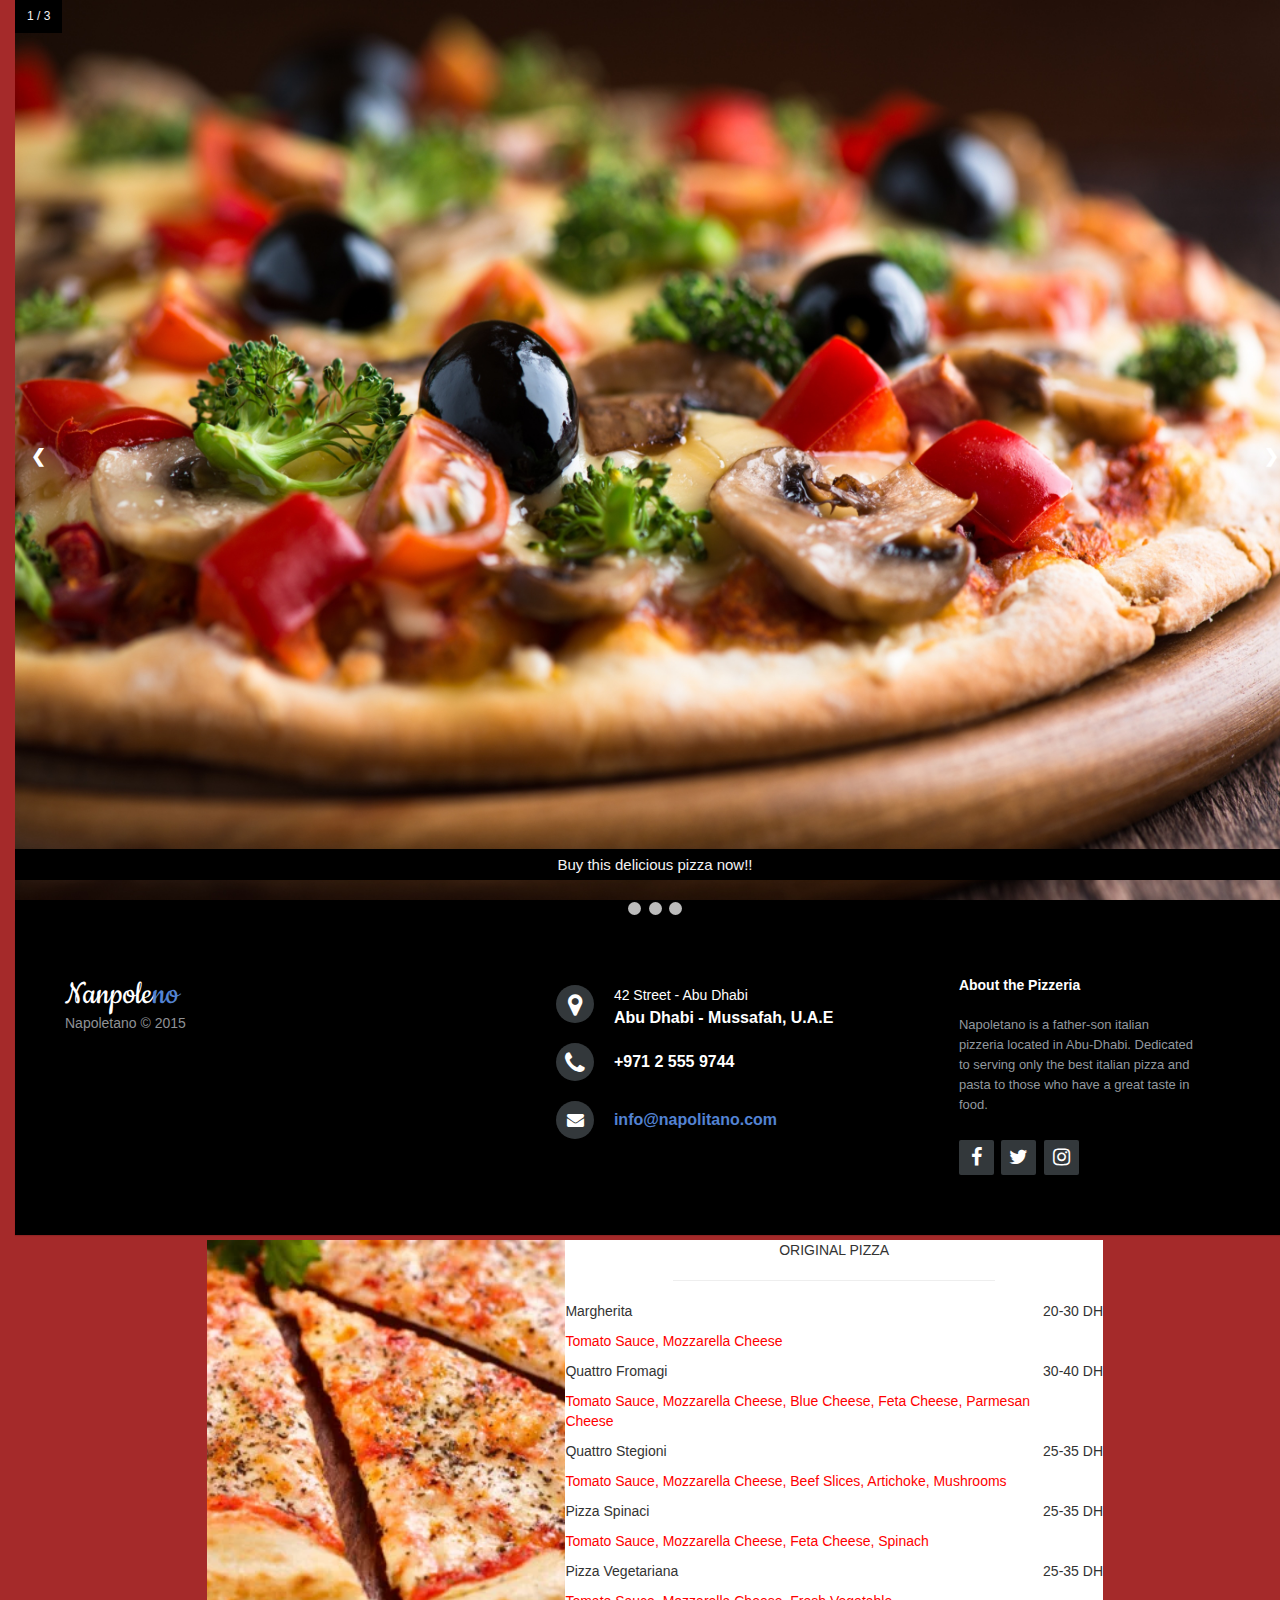
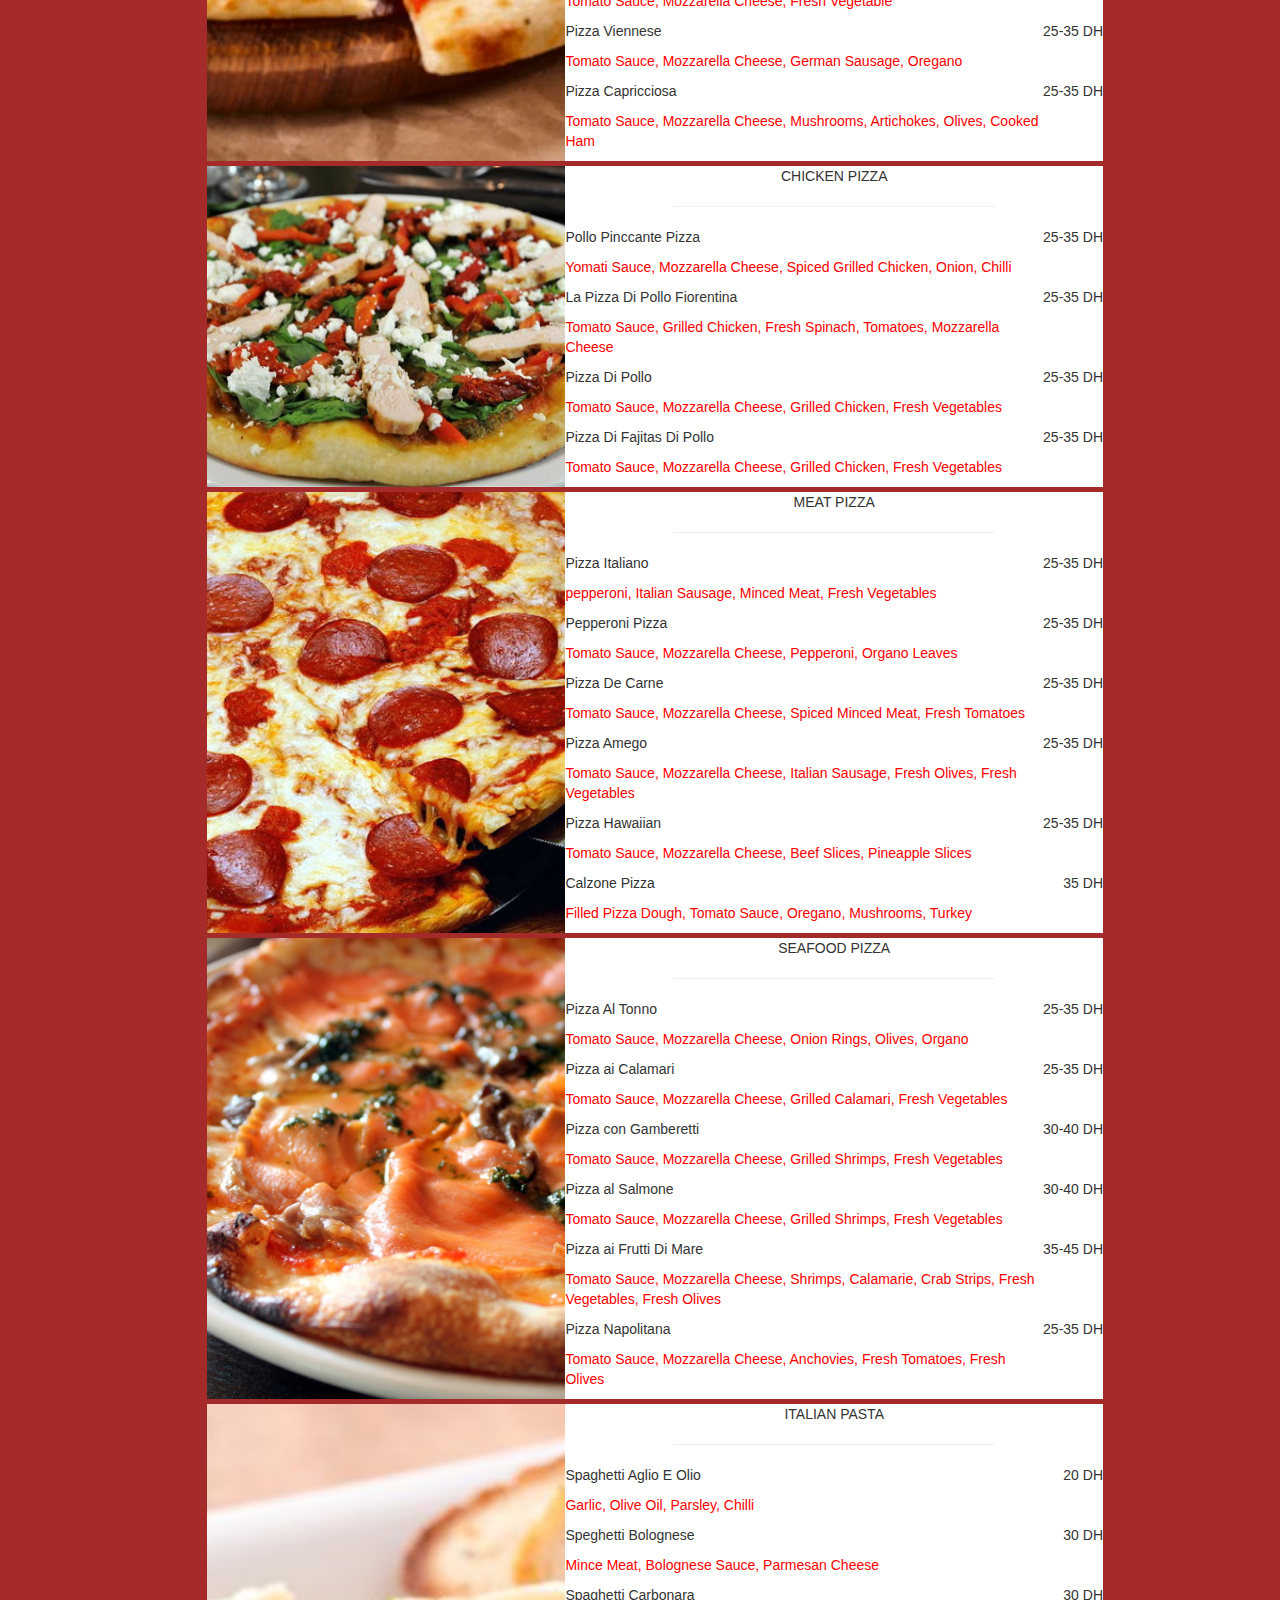
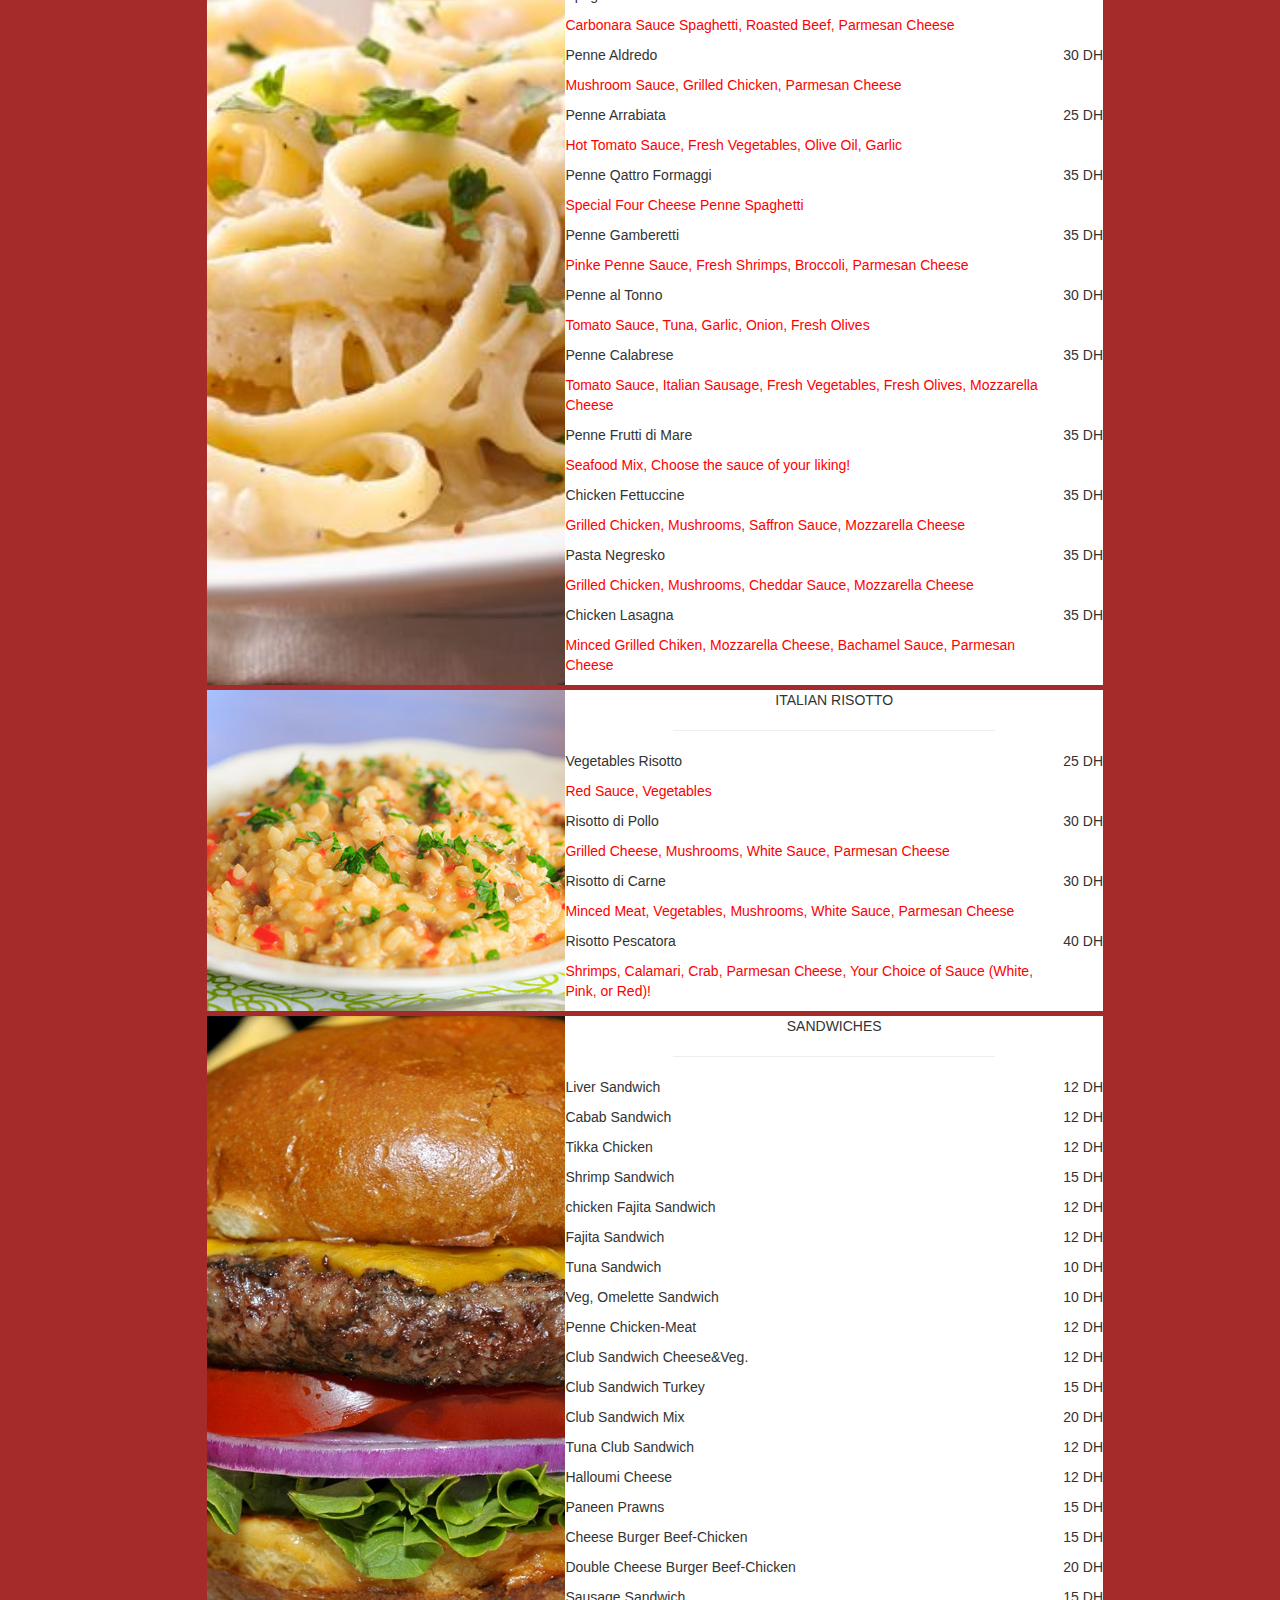
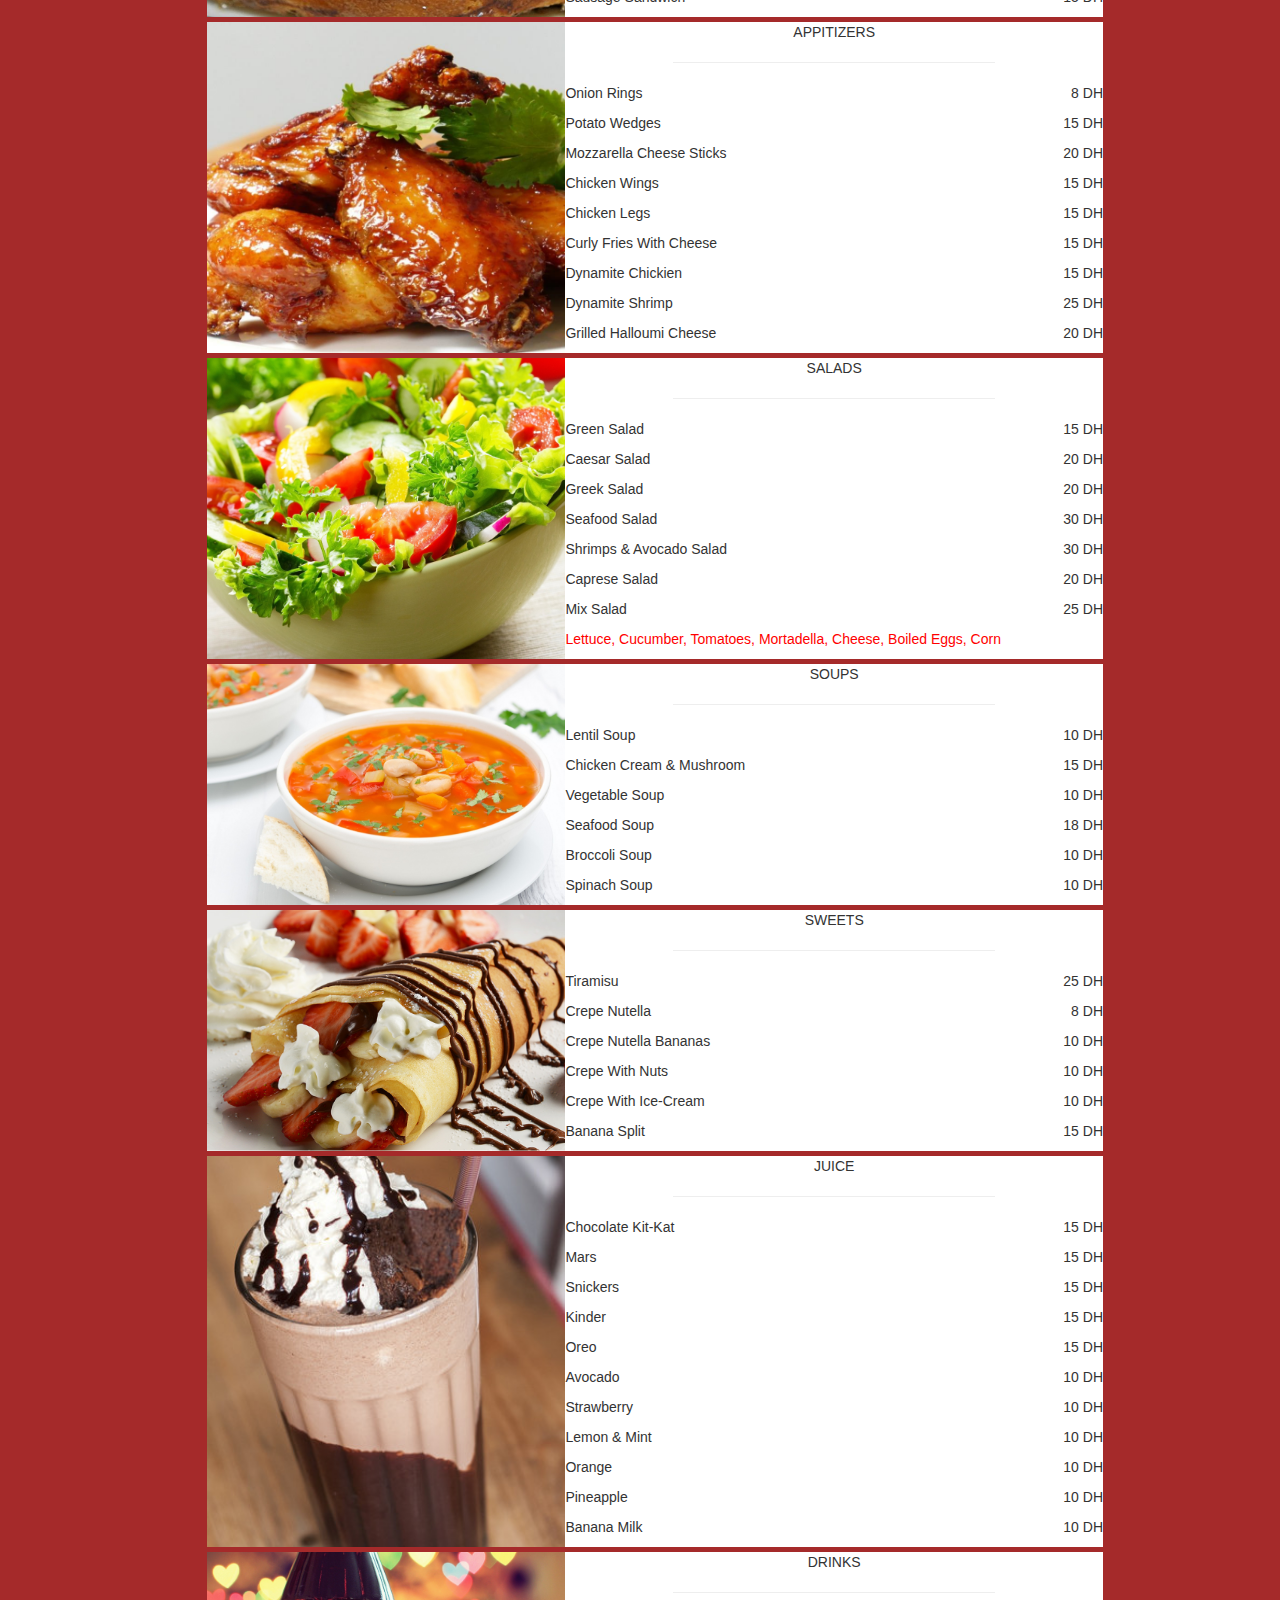
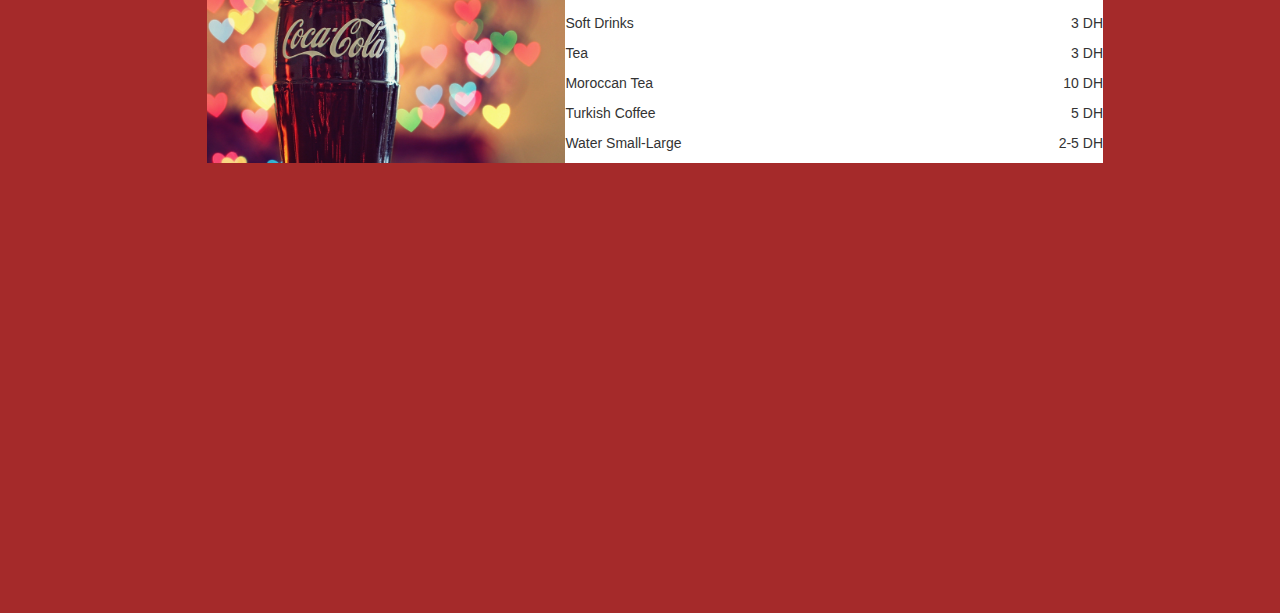
<file: index.html>
<!DOCTYPE html>
<html>

<head>
    <link rel="stylesheet" href="http://maxcdn.bootstrapcdn.com/font-awesome/4.2.0/css/font-awesome.min.css">
    <link rel="stylesheet" type="text/css" href="bootstrap.css">
	<link href="http://fonts.googleapis.com/css?family=Cookie" rel="stylesheet" type="text/css">
    <style type="text/css">

        /* Next & previous buttons */
        .prev, .next {
          cursor: pointer;
          position: absolute;
          top: 50%;
          width: auto;
          margin-top: -22px;
          padding: 16px;
          color: white;
          font-weight: bold;
          font-size: 18px;
          transition: 0.6s ease;
          border-radius: 0 3px 3px 0;
        }

        /* Position the "next button" to the right */
        .next {
          right: 0;
          border-radius: 3px 0 0 3px;
        }

        /* On hover, add a black background color with a little bit see-through */
        .prev:hover, .next:hover {
          background-color: rgba(0,0,0,0.8);
        }

        /* Caption text */
        .text {
          color: #f2f2f2;
          font-size: 15px;
          padding-top: 5px;
          padding-bottom: 5px;
          position: absolute;
          bottom: 20px;
          width: 100%;
          text-align: center;
          background: black;
        }

        /* Number text (1/3 etc) */
        .numbertext {
          color: #f2f2f2;
          font-size: 12px;
          padding: 8px 12px;
          position: absolute;
          top: 0;
          background: black;
        }

        /* The dots/bullets/indicators */
        .dot {
          cursor:pointer;
          height: 13px;
          width: 13px;
          margin: 0 2px;
          background-color: #bbb;
          border-radius: 50%;
          display: inline-block;
          transition: background-color 0.6s ease;
        }

        .active, .dot:hover {
          background-color: #717171;
        }

        /* Fading animation */
        .fade {
          -webkit-animation-name: fade;
          -webkit-animation-duration: 1.5s;
          animation-name: fade;
          animation-duration: 1.5s;
        }

        @-webkit-keyframes fade {
          from {opacity: .4} 
          to {opacity: 1}
        }

        @keyframes fade {
          from {opacity: .4} 
          to {opacity: 1}
        }

        body {
        margin: 0;
        padding: 0;
        background: brown;
        }

        .mySlides{
        display: none;
        position: absolute;
        width: 100%;
        height: 100%;    
        }

        .stretch {
        position: absolute;
        width: 100%;
        height: 100%;
        }

        #firstdiv {
        width: 100%;
        height: 100%;
        }

        .centerdiv{
        margin: auto;
        text-align: center;
        width: 70%;
        margin-top: 5px;
        background: white;
        }

        .tableimage{
            width: 40%;
            height: 100%;
            background-position: 50% 50%;
        }

        .tableimage:hover{
            width: 100%;
            height: 100%;
        }

        .tablecenter{
        width: 60%;
        height: 100%;
        }

        .divimage {
        width: 100%;
        height: 100%;
        background-size: cover;
        background-repeat: no-repeat;
        background-position: 50% 50%;
        }

        .centerdivcenter{
        width: 100%;
        height: 100%;
        }

        .label {
        display: block;
        width: 40%;
        height: 100%;
        background-size: cover;
        background-repeat: no-repeat;
        background-position: 50% 50%;
        }

        .input {
        vertical-align: text-center;
        }

        .map{
            width: 100%;
            height: 100%;
        }

/* --------------------------------------------------------------- */

.footer-distributed{
	background-color: black;
	box-shadow: 0 1px 1px 0 rgba(0, 0, 0, 0.12);
	box-sizing: border-box;
	width: 100%;
	text-align: left;
	font: bold 16px sans-serif;

	padding: 55px 50px;
}

.footer-distributed .footer-left,
.footer-distributed .footer-center,
.footer-distributed .footer-right{
	display: inline-block;
	vertical-align: top;
}

/* Footer left */

.footer-distributed .footer-left{
	width: 40%;
    height: 100%;
}

/* The company logo */

.footer-distributed h3{
	color:  #ffffff;
	font: normal 36px 'Cookie', cursive;
	margin: 0;
}

.footer-distributed h3 span{
	color:  #5383d3;
}

/* Footer links */

.footer-distributed .footer-links{
	color:  #ffffff;
	margin: 20px 0 12px;
	padding: 0;
}

.footer-distributed .footer-links a{
	display:inline-block;
	line-height: 1.8;
	text-decoration: none;
	color:  inherit;
}

.footer-distributed .footer-company-name{
	color:  #8f9296;
	font-size: 14px;
	font-weight: normal;
	margin: 0;
}

/* Footer Center */

.footer-distributed .footer-center{
	width: 35%;
}

.footer-distributed .footer-center i{
	background-color:  #33383b;
	color: #ffffff;
	font-size: 25px;
	width: 38px;
	height: 38px;
	border-radius: 50%;
	text-align: center;
	line-height: 42px;
	margin: 10px 15px;
	vertical-align: middle;
}

.footer-distributed .footer-center i.fa-envelope{
	font-size: 17px;
	line-height: 38px;
}

.footer-distributed .footer-center p{
	display: inline-block;
	color: #ffffff;
	vertical-align: middle;
	margin:0;
}

.footer-distributed .footer-center p span{
	display:block;
	font-weight: normal;
	font-size:14px;
	line-height:2;
}

.footer-distributed .footer-center p a{
	color:  #5383d3;
	text-decoration: none;;
}


/* Footer Right */

.footer-distributed .footer-right{
	width: 20%;
}

.footer-distributed .footer-company-about{
	line-height: 20px;
	color:  #92999f;
	font-size: 13px;
	font-weight: normal;
	margin: 0;
}

.footer-distributed .footer-company-about span{
	display: block;
	color:  #ffffff;
	font-size: 14px;
	font-weight: bold;
	margin-bottom: 20px;
}

.footer-distributed .footer-icons{
	margin-top: 25px;
}

.footer-distributed .footer-icons a{
	display: inline-block;
	width: 35px;
	height: 35px;
	cursor: pointer;
	background-color:  #33383b;
	border-radius: 2px;

	font-size: 20px;
	color: #ffffff;
	text-align: center;
	line-height: 35px;

	margin-right: 3px;
	margin-bottom: 5px;
}

footer {
  padding: 0;
  height: 450px;
  overflow: hidden; }
  
  footer .map {
    padding: 0; }
    footer .map iframe {
      pointer-events: none;
      width: 100%;
      height: 450px; }
	  
  footer .contactUs {
    padding: 10px 0 25px;
    height: 450px;
    background-color: #404343; }
	
    footer .contactUs .contactUsTitle {
      color: white;
      font-family: Impact, sans-serif;
      letter-spacing: 1.5px;
      font-size: 2.5em; }
	  
      footer .contactUs .contactUsTitle .icon {
        width: 70px;
        margin: 0 20px 0 30px; }
		
    footer .contactUs .landline {
      margin: 5px 30px 5px 120px; }
	  
    footer .contactUs .contactUsText {
      color: white;
      font-family: Gurmukhi MN, sans-serif;
      font-weight: lighter;
      font-size: 20px;
      margin: 5px 30px 5px 120px;
      position: relative; }
	  
    footer .contactUs .contactUsBreak {
      border-bottom: 1px solid #95989A;
      margin: 15px 0 15px 120px;
      width: 250px; }
	  
    footer .contactUs .socialMedia {
      padding: 0 60px; }
	  
      footer .contactUs .socialMedia .icon {
        float: right;
        padding: 5px; }
		
    footer .contactUs p.copyrights:hover {
      color: white; }
	  
    footer .contactUs p.copyrights {
      font-family: "Gurmukhi MN";
      font-size: 12px;
      position: absolute;
      bottom: 0;
      left: 0;
      background-color: black;
      width: 100%;
      opacity: 0.5;
      color: grey;
      text-align: center;
      margin: 0; }
	  
      footer .contactUs p.copyrights a {
        text-decoration: none;
        color: inherit; }
		
      footer .contactUs p.copyrights a:hover {
        text-decoration: none; }

@media (max-width: 768px) {
  footer {
    height: auto; }
    footer .map {
      height: 370px; }
      footer .map iframe {
        height: 370px; }
    footer .contactUs {
      height: auto;
      padding: 0; }
      footer .contactUs .contactUsBreak, footer .contactUs .landline, footer .contactUs .email, footer .contactUs .contactUsText {
        margin: 15px 30px 10px 60px; }
      footer .contactUs p.copyrights {
        background-color: black;
        position: absolute;
        left: 0;
        bottom: 0;
        margin: 0;
        width: 100%;
        opacity: 0.5;
        color: grey;
        text-align: center; }
      footer .contactUs .socialMedia {
        padding: 0 30px; }
        footer .contactUs .socialMedia .icon {
          margin: 15px 0 40px 0; } }

/* If you don't want the footer to be responsive, remove these media queries */

@media (max-width: 880px) {

	.footer-distributed{
		font: bold 14px sans-serif;
	}

	.footer-distributed .footer-left,
	.footer-distributed .footer-center,
	.footer-distributed .footer-right{
		display: block;
		width: 100%;
		margin-bottom: 40px;
		text-align: center;
	}

	.footer-distributed .footer-center i{
		margin-left: 0;
	}

}


    </style>
</head>

<body> 
<div class="container-fluid">

    <div id="menu" class="stretch">

        <div class="mySlides fade">
            <div class="numbertext">1 / 3</div>
            <img src="img.jpg" id="firstdiv">
            <div class="text">Buy this delicious pizza now!!</div>
        </div>

        <div class="mySlides fade">
            <div class="numbertext">2 / 3</div>
            <img src="img2.jpg" id="firstdiv">
            <div class="text">Buy this delicious pizza now!!</div>
        </div> 

        <div class="mySlides fade">
            <div class="numbertext">3 / 3</div>
            <img src="img3.jpg" id="firstdiv">
            <div class="text">Buy this delicious pizza now!!</div>
        </div> 

        <a class="prev" onclick="plusSlides(-1)">&#10094;</a>
        <a class="next" onclick="plusSlides(1)">&#10095;</a>

        <div id="firstdiv"></div>

        <div style="text-align:center; background: black">
            <span class="dot" onclick="currentSlide(1)"></span> 
            <span class="dot" onclick="currentSlide(2)"></span> 
            <span class="dot" onclick="currentSlide(3)"></span> 
        </div>


		<div class="footer-distributed">

			<div class="footer-left">
                <h3>Nanpole<span>no</span></h3>
				<p class="footer-company-name">Napoletano &copy; 2015</p>
			</div>

			<div class="footer-center">

				<div>
					<i class="fa fa-map-marker"></i>
					<p><span>42 Street - Abu Dhabi</span> Abu Dhabi - Mussafah, U.A.E</p>
				</div>

				<div>
					<i class="fa fa-phone"></i>
					<p>+971 2 555 9744</p>
				</div>

				<div>
					<i class="fa fa-envelope"></i>
					<p><a href="mailto:support@company.com">info@napolitano.com</a></p>
				</div>

			</div>

			<div class="footer-right">

				<p class="footer-company-about">
					<span>About the Pizzeria</span>
					Napoletano is a father-son italian pizzeria located in Abu-Dhabi. Dedicated to serving only the best italian pizza and pasta to those who have a great taste in food.
				</p>

				<div class="footer-icons">

					<a href="http://www.facebook.com/napoletanoae"><i class="fa fa-facebook"></i></a>
					<a href="#"><i class="fa fa-twitter"></i></a>
					<a href="http://www.instagram.com/napoletanoae/"><i class="fa fa-instagram"></i></a>

				</div>

			</div>

		</div>


    </div>

<br>

<script>
    var slideIndex = 0;
    autoSlide();

    function plusSlides(n) {
      showSlides(slideIndex += n);
    }

    function currentSlide(n) {
      showSlides(slideIndex = n);
    }

    function showSlides(n) {
        var i;
        var slides = document.getElementsByClassName("mySlides");
        var dots = document.getElementsByClassName("dot");
        if (n > slides.length) {slideIndex = 1}    
        if (n < 1) {slideIndex = slides.length}
        for (i = 0; i < slides.length; i++) {
          slides[i].style.display = "none";  
        }
        for (i = 0; i < dots.length; i++) {
          dots[i].className = dots[i].className.replace(" active", "");
        }
        slides[slideIndex-1].style.display = "block";  
        dots[slideIndex-1].className += " active";
    }

    //automatic slide show code
    function autoSlide() {
        var i;
        var slides = document.getElementsByClassName("mySlides");
        for (i = 0; i < slides.length; i++) {
        slides[i].style.display = "none"; 
        }
        slideIndex++;
        if (slideIndex> slides.length) {slideIndex = 1} 
        slides[slideIndex-1].style.display = "block"; 
        setTimeout(autoSlide, 3000); // Change image every 2 seconds
    }

var xmlhttp = new XMLHttpRequest();
xmlhttp.onreadystatechange = function() {
    if (this.readyState == 4 && this.status == 200) {
        menu = JSON.parse(this.responseText);
        for (var i = 0; i < menu.length; i++){
        
        var children = menu[i].children;

        //create the tiles 
        //create elements
        var div = document.createElement("DIV");
        var table = document.createElement("TABLE");
        var table_row = table.insertRow(table.rows.length);
        var table_data = table_row.insertCell(0);
        var table_data2 = table_row.insertCell(1);
        var div_image = document.createElement("DIV");
        var div_text = document.createElement("DIV");
        var title = document.createElement("P");
        var list = document.createElement("P");
        var hr = document.createElement("HR");
        var table2 = document.createElement("TABLE");

        //assign classes and id's and styles
        div.className = "centerdiv";
        div.style.overflowY = "scroll";
        table_data.className = "tableimage";
        table_data.style.align = "left";
        table_data2.className = "tablecenter";
        table_data2.style.align = "center";
        table.setAttribute("style","height: 100%;width:100%; table-layout:fixed; border-spacing: 0px; border: none");
        table2.style.marginLeft = "20px";

        //for inner divs
        div_image.className = "divimage";
        div_image.id = menu[i].name;
        div_image.setAttribute("style", "background-image: url(" + menu[i].name + ".jpg);");
        hr.setAttribute("style", "width: 60%");
        table2.setAttribute("style", "width: 100%");

        //nest the elemetns then add them to the documents body
        div.appendChild(table);
        table_data.appendChild(div_image);
        table_data2.appendChild(div_text);

        //fill the menu
        var str = menu[i].name;
        str = str.replace('_', ' ');
        title.innerHTML += str.toUpperCase();
        div_text.appendChild(title);
        div_text.appendChild(hr);
        div_text.appendChild(table2);
        for (var j = 0; j < children.length; j++){
            var name = document.createElement("P");
            var ingredients = document.createElement("P");
            var price = document.createElement("P");
            var table2_row = table2.insertRow(table2.rows.length);
            var table2_data = table2_row.insertCell(0);
            var table2_data2 = table2_row.insertCell(1);
            ingredients.style.color = "red";
            table2_data.align = "left";
            table2_data2.align = "right";
            table2_data2.style.textAlign = "right";
            table2_data2.style.verticalAlign = "top";
            name.innerHTML =  children[j].name;
            ingredients.innerHTML =  children[j].ingredients;
            price.innerHTML = "<nobr>" + children[j].price + " DH" + "<nobr/>";
            table2_data.appendChild(name);
            table2_data.appendChild(ingredients);
            table2_data2.appendChild(price);
            //list.innerHTML += children[j].name + "<br/><br/>";
        }

        document.getElementById("menu").appendChild(div);

        //add the listeners
        div_image.onmouseover = function(e) {mouseOver(e)};
        div_image.onmouseout = function(e) {mouseOut(e)};

        //lock the width of div
        var height = div.offsetHeight;
        div.style.height = height + "px";

    }
	
	document.getElementById("menu").innerHTML += "<footer class=\"col-lg-12 col-md-12 col-sm-12 col-xs-12\">\r\n    <div class=\"map col-md-6 col-sm-6 col-xs-12\">\r\n        <iframe src=\"https://www.google.com/maps/embed?pb=!1m18!1m12!1m3!1d1032.8843509168178!2d54.53348440988816!3d24.334920998734056!2m3!1f0!2f0!3f0!3m2!1i1024!2i768!4f13.1!3m3!1m2!1s0x0%3A0x0!2zMjTCsDIwJzA1LjciTiA1NMKwMzInMDIuOCJF!5e0!3m2!1sen!2s!4v1486851847129\" width=\"600\" height=\"450\" frameborder=\"0\" style=\"border:0\" allowfullscreen=\"\"></iframe>\r\n    </div>\r\n    <div id=\"contactUs\" class=\"contactUs col-md-6 col-sm-6 col-xs-12\">\r\n        <h2 class=\"contactUsTitle\"><img src=\"compass.png\" class=\"icon\"/>Contact Us</h2>\r\n        <div class=\"contactUsBreak\"></div>\r\n        <p class=\"contactUsText\"><strong>Location:</strong> Abu Dhabi, Musaffah Shabiya, East 10 Behind Fresh & More Super Market</p>\r\n        <div class=\"contactUsBreak\"></div>\r\n        <p class=\"contactUsTitle landline\">02-5559744</p>\r\n        <p class=\"contactUsText email\">info@Napolitano.com</p>\r\n        <div class=\"contactUsBreak\"></div>\r\n        <div class=\"socialMedia\">\r\n            <a href=\"#\" class=\"icon\"><img src=\"twitter.png\" width=\"40px\" />\r\n            </a>\r\n            <a href=\"#\" class=\"icon\"><img src=\"instagram.png\" width=\"30px\" />\r\n            </a>\r\n            <!-- todo add facebook-->\r\n        </div>\r\n    </div>\r\n</footer>";
	
  }
};
xmlhttp.open("GET", "JSON-menu.json", true);
xmlhttp.send();

//----------------------------------------------------------------------------------------

function mouseOver(e) {
        var id = e.target.id;
        //get the table data
        var div = document.getElementById(id);
        //get the table row
        var td = div.parentElement;
        //get the table
        var tr = td.parentElement;
        //get children of the table
        var children = tr.children;
        //get child div
        var child = children[1];
        child.style.display = "none";
    }

    function mouseOut(e) {
        var id = e.target.id;
        //get the table data
        var div = document.getElementById(id);
        //get the table row
        var td = div.parentElement;
        //get the table
        var tr = td.parentElement;
        //get children of the table
        var children = tr.children;
        //get child div
        var child = children[1];
        child.style.display = "table-cell";
    }

</script>

</body>

</html>
</file>
